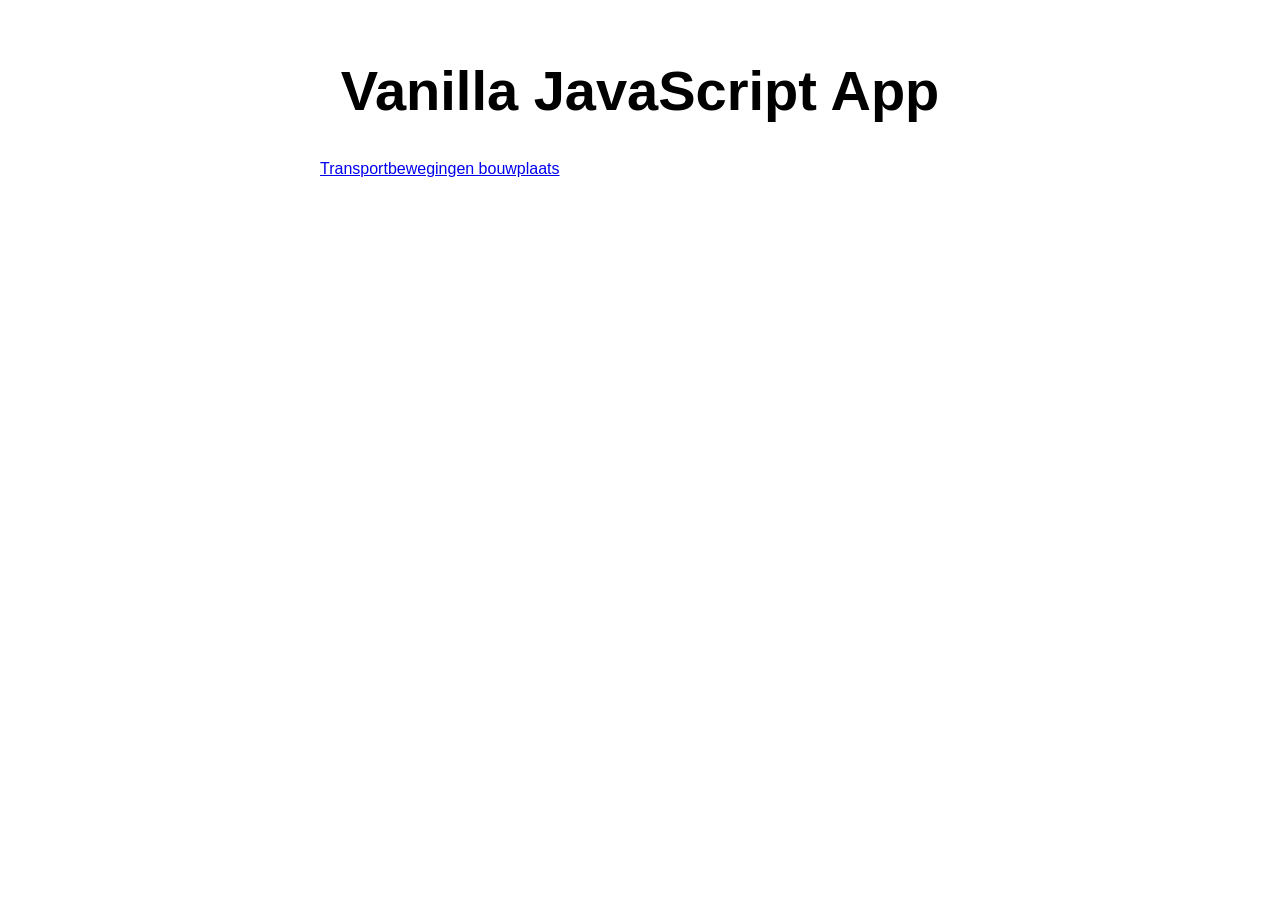
<file: src/index.html>
<!DOCTYPE html>
<html lang="en">

<head>
  <meta charset="UTF-8">
  <meta name="viewport" content="width=device-width, initial-scale=1.0">
  <link rel="stylesheet" href="styles.css">
  <title>Vanilla JavaScript App</title>
</head>

<body>
  <main>
    <h1>Vanilla JavaScript App</h1>
    <p><a href="transport.html">Transportbewegingen bouwplaats</a></p>
  </main>
</body>

</html>
</file>
<file: src/styles.css>
* {
  font-family: Arial, Helvetica, sans-serif;
}

html, body {
  margin: 0;
  border: 0;
  padding: 0;
  background-color: #fff;
}

main {
  margin: auto;
  width: 50%;
  padding: 20px;
}

main > h1 {
  text-align: center;
  font-size: 3.5em;
}
</file>
